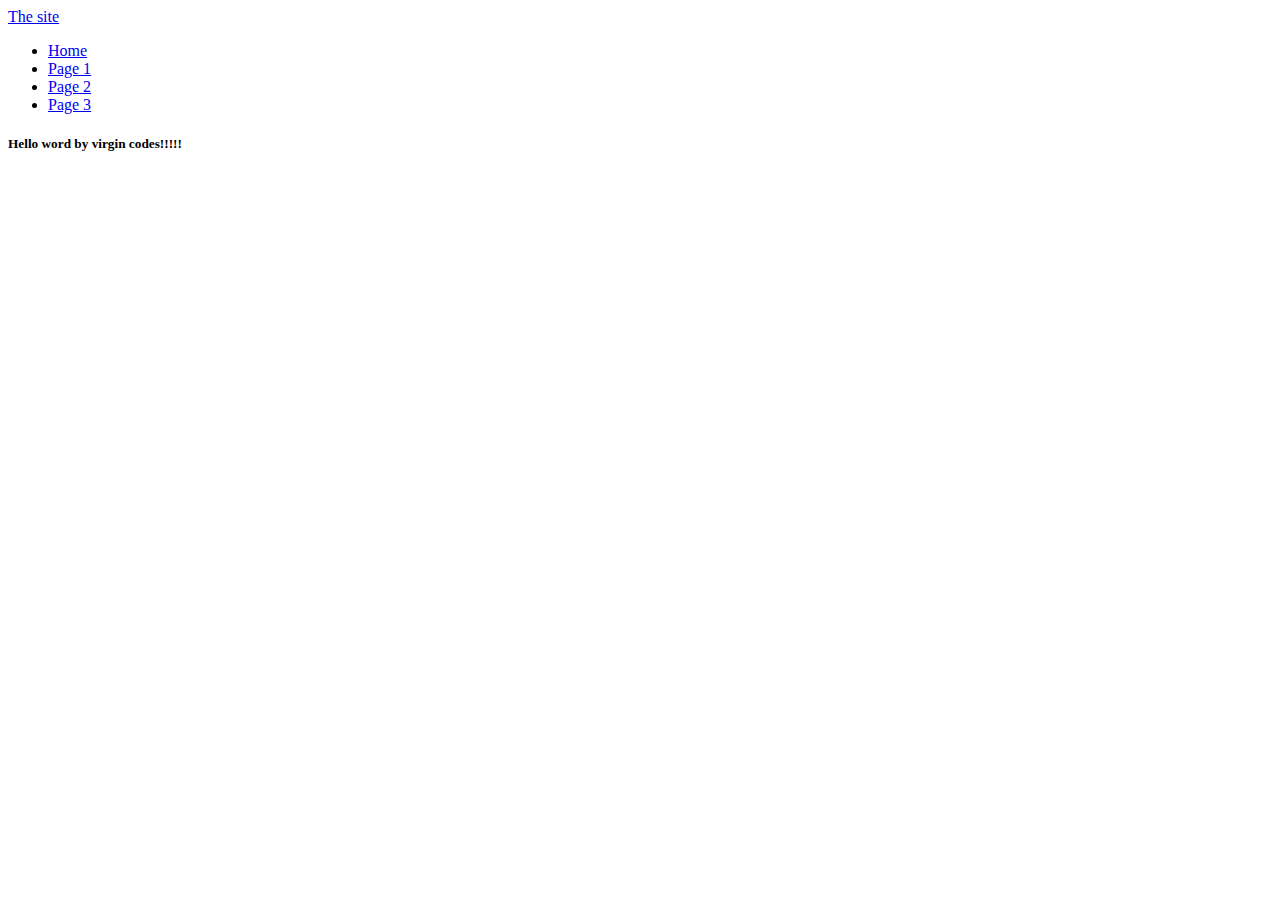
<file: index.html>
<!DOCTYPE html>
    <html>
      <head>
        <meta charset="utf-8">
        <title></title>
      <script type="text/javascript" src="js/angular.js"></script>
        <script type="text/javascript" src="js/route.js"></script>
          <script type="text/javascript" src="js/controllers.js"></script>
            <script type="text/javascript" src="js/services.js"></script>
                <script type="text/javascript" src="js/app.js"></script>
                  <link rel="stylesheet" href="css/style.css">
        </script>
      </head>
      <body ng-app="myApp">
        <div class="ng-view">

        </div>
      </body>
    </html>
</file>
<file: css/style.css>
/*this is the css file for the project*/

            .h6{
              float: left;
              color: blue;
            }
</file>
